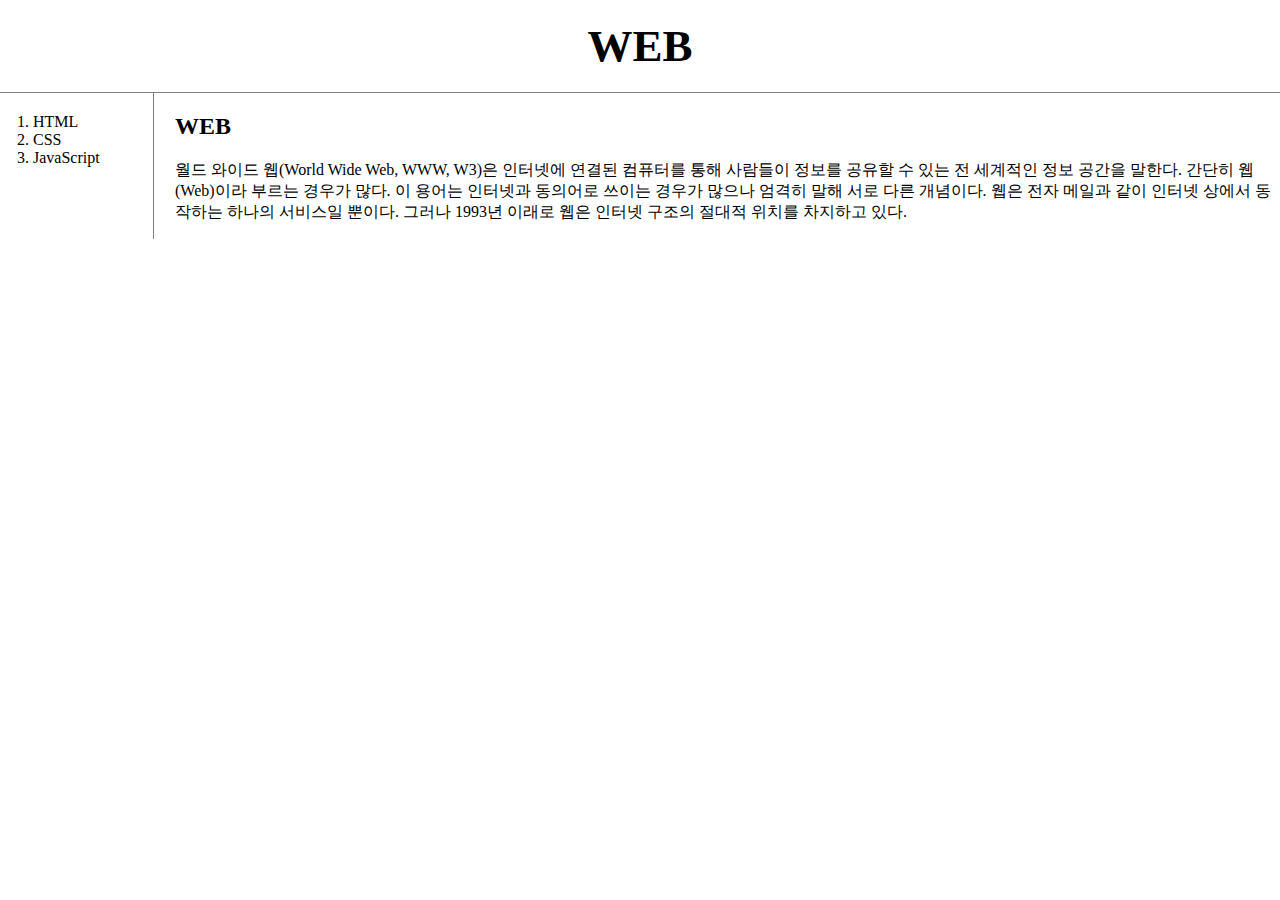
<file: index.html>
<!doctype html>
<html>
<head>
    <title>WEB1 - Welcome</title>
    <meta charset="utf-8">
    <link rel="stylesheet" href="style.css">
</head>
<body>
    <h1><a href="index.html">WEB</a></h1>
    <div id="grid">
        <ol>
            <li><a href="1.html">HTML</a></li>
            <li><a href="2.html">CSS</a></li>
            <li><a href="3.html">JavaScript</a></li>
        </ol>
        <div id="article">
            <h2>WEB</h2>
            <p>
                월드 와이드 웹(World Wide Web, WWW, W3)은 인터넷에 연결된 컴퓨터를 통해 사람들이 정보를 공유할 수 있는 전 세계적인 정보 공간을 말한다. 
                간단히 웹(Web)이라 부르는 경우가 많다. 이 용어는 인터넷과 동의어로 쓰이는 경우가 많으나 엄격히 말해 서로 다른 개념이다. 웹은 전자 메일과 같이 
                인터넷 상에서 동작하는 하나의 서비스일 뿐이다. 그러나 1993년 이래로 웹은 인터넷 구조의 절대적 위치를 차지하고 있다.
            </p>
        </div>
    </div>

</body>
</html>
</file>
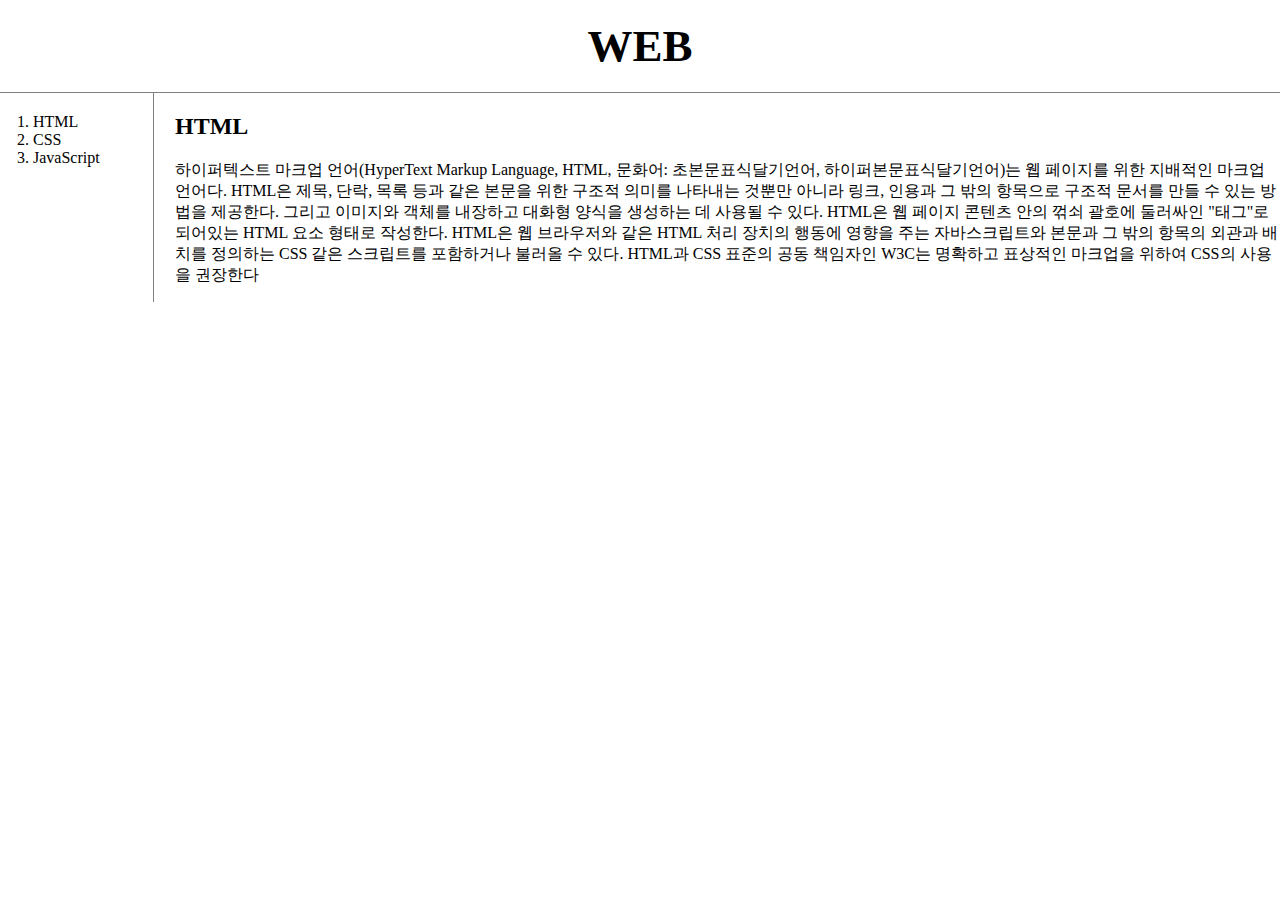
<file: 1.html>
<!doctype html>
<html>
<head>
    <title>WEB1 - html</title>
    <meta charset="utf-8">
    <link rel="stylesheet" href="style.css">
</head>
<body>
    <h1><a href="index.html">WEB</a></h1>
    <div id="grid">
        <ol>
            <li><a href="1.html">HTML</a></li>
            <li><a href="2.html">CSS</a></li>
            <li><a href="3.html">JavaScript</a></li>
        </ol>
        <div id="article">
            <h2>HTML</h2>
            <p>
                하이퍼텍스트 마크업 언어(HyperText Markup Language, HTML, 문화어: 초본문표식달기언어, 하이퍼본문표식달기언어)는 웹 페이지를 위한 지배적인 마크업 
                언어다. HTML은 제목, 단락, 목록 등과 같은 본문을 위한 구조적 의미를 나타내는 것뿐만 아니라 링크, 인용과 그 밖의 항목으로 구조적 문서를 만들 수 있는
                 방법을 제공한다. 그리고 이미지와 객체를 내장하고 대화형 양식을 생성하는 데 사용될 수 있다. HTML은 웹 페이지 콘텐츠 안의 꺾쇠 괄호에 둘러싸인 
                 "태그"로 되어있는 HTML 요소 형태로 작성한다. HTML은 웹 브라우저와 같은 HTML 처리 장치의 행동에 영향을 주는 자바스크립트와 본문과 그 밖의 항목의 
                 외관과 배치를 정의하는 CSS 같은 스크립트를 포함하거나 불러올 수 있다. HTML과 CSS 표준의 공동 책임자인 W3C는 명확하고 표상적인 마크업을 위하여 CSS의 
                 사용을 권장한다
            </p>
        </div>
    </div>

</body>
</html>
</file>
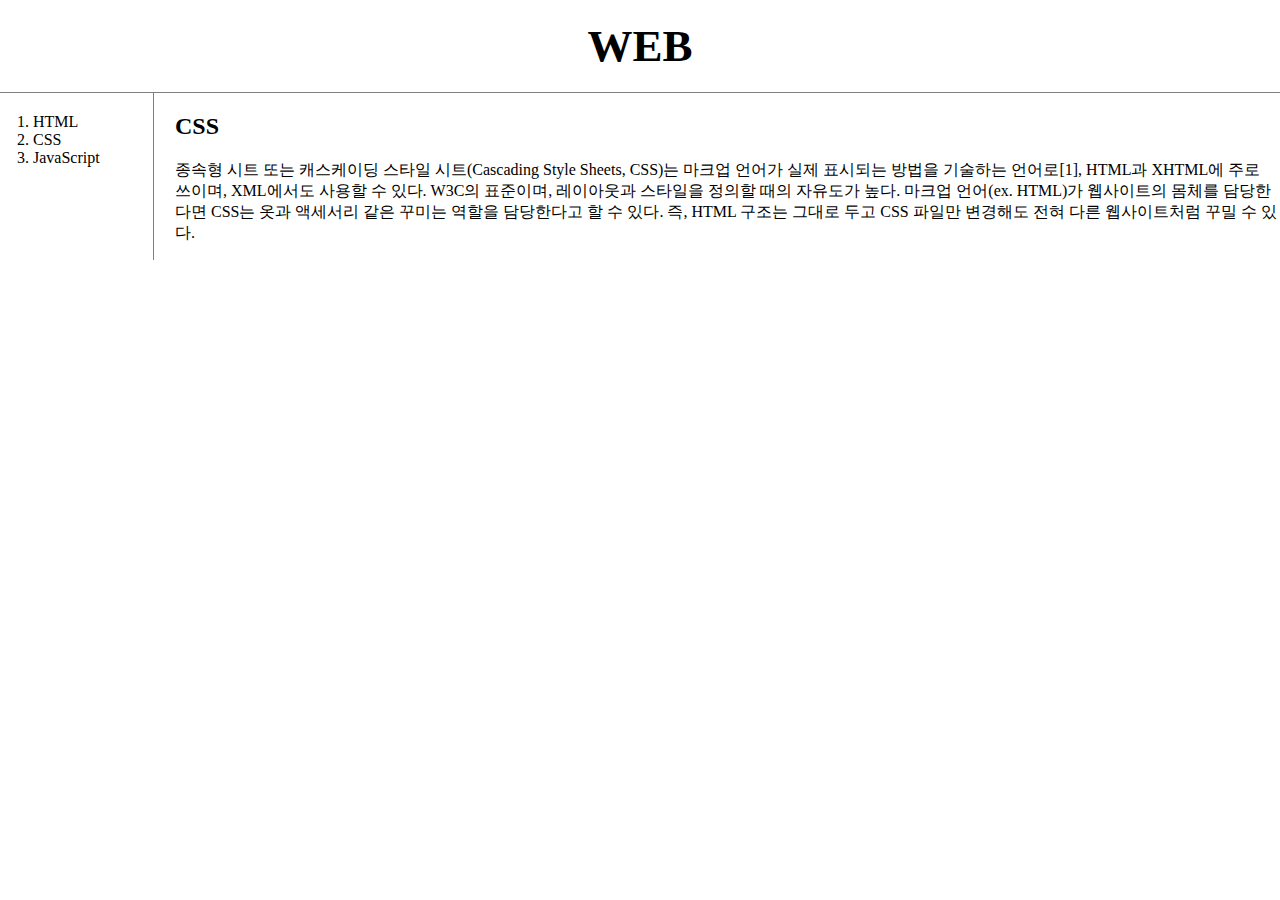
<file: 2.html>
<!doctype html>
<html>
<head>
    <title>WEB1 - CSS</title>
    <meta charset="utf-8">
    <link rel="stylesheet" href="style.css">
</head>
<body>
    <h1><a href="index.html">WEB</a></h1>
    <div id="grid">
        <ol>
            <li><a href="1.html">HTML</a></li>
            <li><a href="2.html">CSS</a></li>
            <li><a href="3.html">JavaScript</a></li>
        </ol>
        <div id="article">
            <h2>CSS</h2>
            <p>
                종속형 시트 또는 캐스케이딩 스타일 시트(Cascading Style Sheets, CSS)는 마크업 언어가 실제 표시되는 방법을 기술하는 언어로[1], HTML과 XHTML에 주로 
                쓰이며, XML에서도 사용할 수 있다. W3C의 표준이며, 레이아웃과 스타일을 정의할 때의 자유도가 높다.
                 마크업 언어(ex. HTML)가 웹사이트의 몸체를 담당한다면 CSS는 옷과 액세서리 같은 꾸미는 역할을 담당한다고 할 수 있다. 즉, HTML 구조는 그대로 두고 CSS 
                 파일만 변경해도 전혀 다른 웹사이트처럼 꾸밀 수 있다.
            </p>
        </div>
    </div>

</body>
</html>
</file>
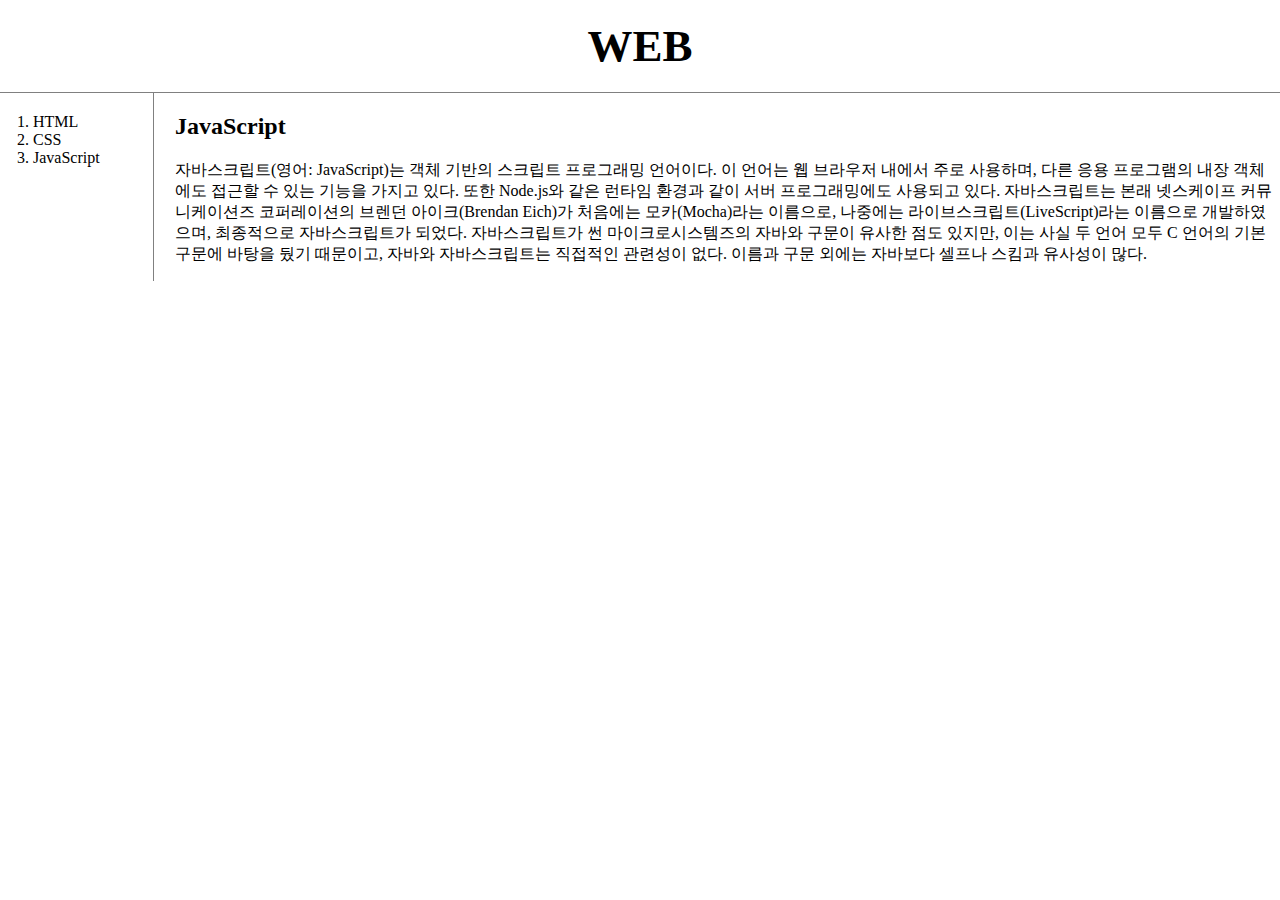
<file: 3.html>
<!doctype html>
<html>
<head>
    <title>WEB1 - JavaScript</title>
    <meta charset="utf-8">
    <link rel="stylesheet" href="style.css">
</head>
<body>
    <h1><a href="index.html">WEB</a></h1>
    <div id="grid">
        <ol>
            <li><a href="1.html">HTML</a></li>
            <li><a href="2.html">CSS</a></li>
            <li><a href="3.html">JavaScript</a></li>
        </ol>
        <div id="article">
            <h2>JavaScript</h2>
    
            <p>
                자바스크립트(영어: JavaScript)는 객체 기반의 스크립트 프로그래밍 언어이다. 이 언어는 웹 브라우저 내에서 주로 사용하며, 다른 응용 프로그램의 내장 
                객체에도 접근할 수 있는 기능을 가지고 있다. 또한 Node.js와 같은 런타임 환경과 같이 서버 프로그래밍에도 사용되고 있다. 자바스크립트는 본래 
                넷스케이프 커뮤니케이션즈 코퍼레이션의 브렌던 아이크(Brendan Eich)가 처음에는 모카(Mocha)라는 이름으로, 나중에는 라이브스크립트(LiveScript)라는 
                이름으로 개발하였으며, 최종적으로 자바스크립트가 되었다. 자바스크립트가 썬 마이크로시스템즈의 자바와 구문이 유사한 점도 있지만, 이는 사실 두 언어 
                모두 C 언어의 기본 구문에 바탕을 뒀기 때문이고, 자바와 자바스크립트는 직접적인 관련성이 없다. 이름과 구문 외에는 자바보다 셀프나 스킴과 유사성이 많다.
            </p>
        </div>
    </div>
    
</body>
</html>
</file>
<file: style.css>
a {
    color:black;
    text-decoration: none;
}
h1{
    font-size:45px;
    text-align:center;
    border-bottom:1px solid gray;
    margin:0;
    padding:20px;
}
#grid ol{
    border-right:1px solid gray;
    width:100px;
    margin:0;
    padding:20px;
    padding-left:33px;
}
body{
    margin:0;
}
#grid{
    display:grid;
    grid-template-columns: 150px 1fr;
}
#article{
    padding-left:25px;
}
@media(max-width:600px){
    #grid{
        display:block;
    }
    #grid ol{
        border-right:none;
    }
    h1{
        border-bottom:none;
    }
}
</file>
